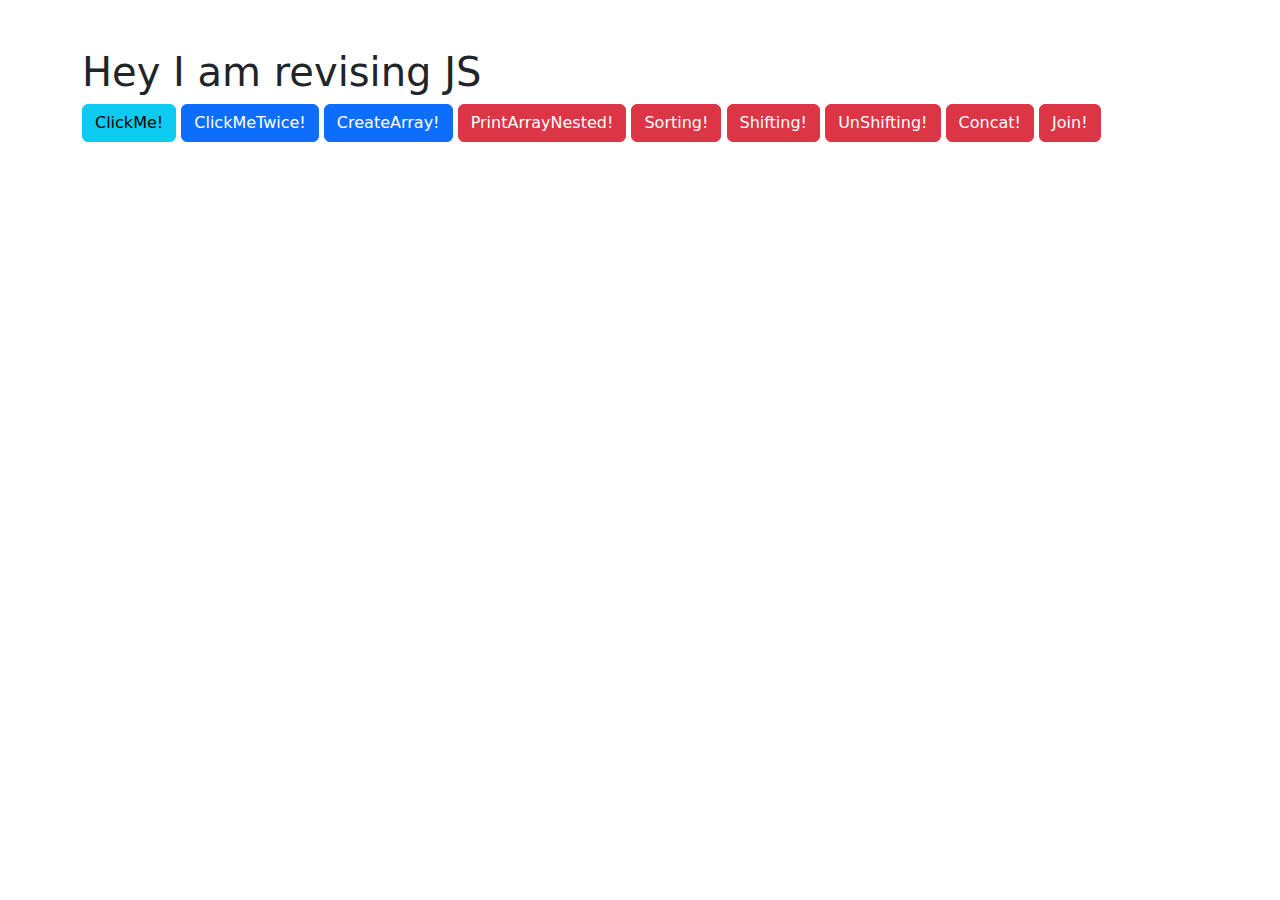
<file: index.html>
<!DOCTYPE html>
<html lang="en">

<head>
    <meta charset="UTF-8">
    <meta name="viewport" content="width=device-width, initial-scale=1.0">
    <title>Document</title>
    <link href="https://cdn.jsdelivr.net/npm/bootstrap@5.0.2/dist/css/bootstrap.min.css" rel="stylesheet" />
</head>

<body>
    <div class="container mt-5">
        <h1>Hey I am revising JS</h1>
        <button class="btn btn-info" onclick="hello()">ClickMe!</button>
        <button class="btn btn-primary" ondblclick="sums()">ClickMeTwice!</button>
        <button class="btn btn-primary" onclick="createarr()">CreateArray!</button>
        <button class="btn btn-danger" onclick="mda()">PrintArrayNested!</button>
        <button class="btn btn-danger" onclick="sorting()">Sorting!</button>
        <button class="btn btn-danger" onclick="shiftMethod()">Shifting!</button>
        <button class="btn btn-danger" onclick="unShiftMethod()">UnShifting!</button>
        <button class="btn btn-danger" onclick="concatArr()">Concat!</button>
        <button class="btn btn-danger" onclick="joinArr()">Join!</button>
        <!-- <button class="btn btn-secondary" onmouseenter="hello()">HoverMe!</button> -->
        <!-- <button class="btn btn-secondary" onmouseout="hello()">HoverMe!</button> -->
    </div>


    <script src="https://cdn.jsdelivr.net/npm/@popperjs/core@2.9.2/dist/umd/popper.min.js"></script>
    <script src="https://cdn.jsdelivr.net/npm/bootstrap@5.0.2/dist/js/bootstrap.min.js"></script>
    <script src="/two.js"></script>
</body>

</html>
</file>
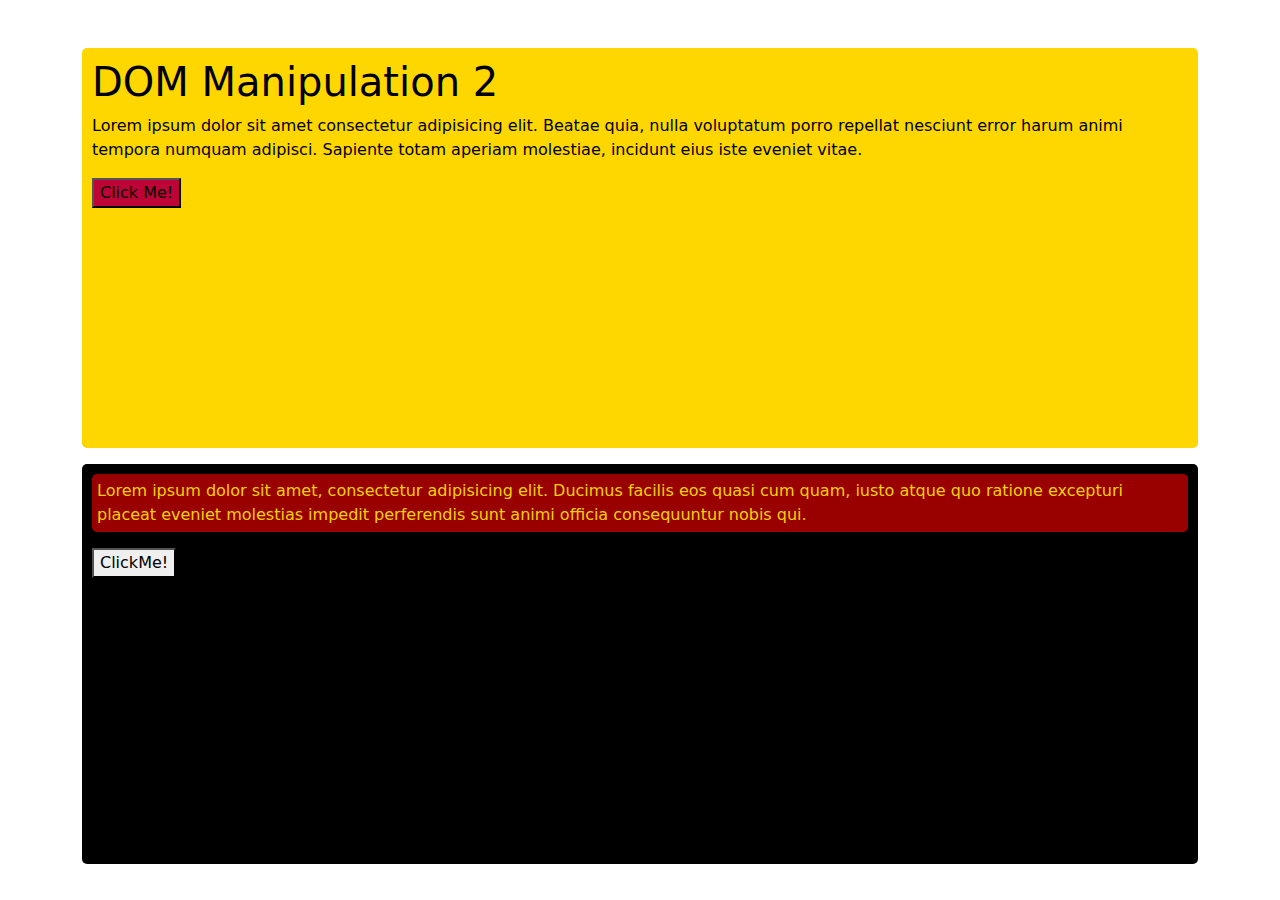
<file: domTwo.html>
<!DOCTYPE html>
<html lang="en">

<head>
    <meta charset="UTF-8">
    <meta name="viewport" content="width=device-width, initial-scale=1.0">
    <title>Document</title>
    <link href="https://cdn.jsdelivr.net/npm/bootstrap@5.0.2/dist/css/bootstrap.min.css" rel="stylesheet" />
    <link rel="stylesheet" href="styleTwo.css">
</head>

<body>

    <!-- <div class="container mt-3">
        <h1 class="headingClass">Dom Learning</h1>
        <h2 class="headingClass">JavaScript</h2>
        <h4 class="headingClass">Topic: DOM Essentials</h4>
        <p id="para">Lorem ipsum dolor sit amet consectetur, adipisicing elit. Recusandae incidunt ipsam, officiis eaque reprehenderit earum vel laboriosam, ad adipisci molestias dolor quam debitis, tempora aliquid at qui delectus reiciendis nostrum.</p>
        <h2 class="headingClassTwo">Hello JavaScript</h2>
        <div class="one boxes">One</div>
        <div class="two boxes">Two</div>
        <div class="three boxes">Three</div>
    </div> -->

    <div class="container mt-5">
        <div class="box">
            <h1 id="head">DOM Manipulation 2</h1>
            <p class="para">Lorem ipsum dolor sit amet consectetur adipisicing elit. Beatae quia, nulla voluptatum porro
                repellat nesciunt error harum animi tempora numquam adipisci. Sapiente totam aperiam molestiae, incidunt
                eius iste eveniet vitae.</p>
        </div>

        <div class="boxTwo mt-3">
            <p class="paraTwo">Lorem ipsum dolor sit amet, consectetur adipisicing elit. Ducimus facilis eos quasi cum quam, iusto atque quo ratione excepturi placeat eveniet molestias impedit perferendis sunt animi officia consequuntur nobis qui.</p>

        </div>

    </div>


    <script src="https://cdn.jsdelivr.net/npm/@popperjs/core@2.9.2/dist/umd/popper.min.js"></script>
    <script src="https://cdn.jsdelivr.net/npm/bootstrap@5.0.2/dist/js/bootstrap.min.js"></script>
    <script src="domTwo.js"></script>
</body>

</html>
</file>
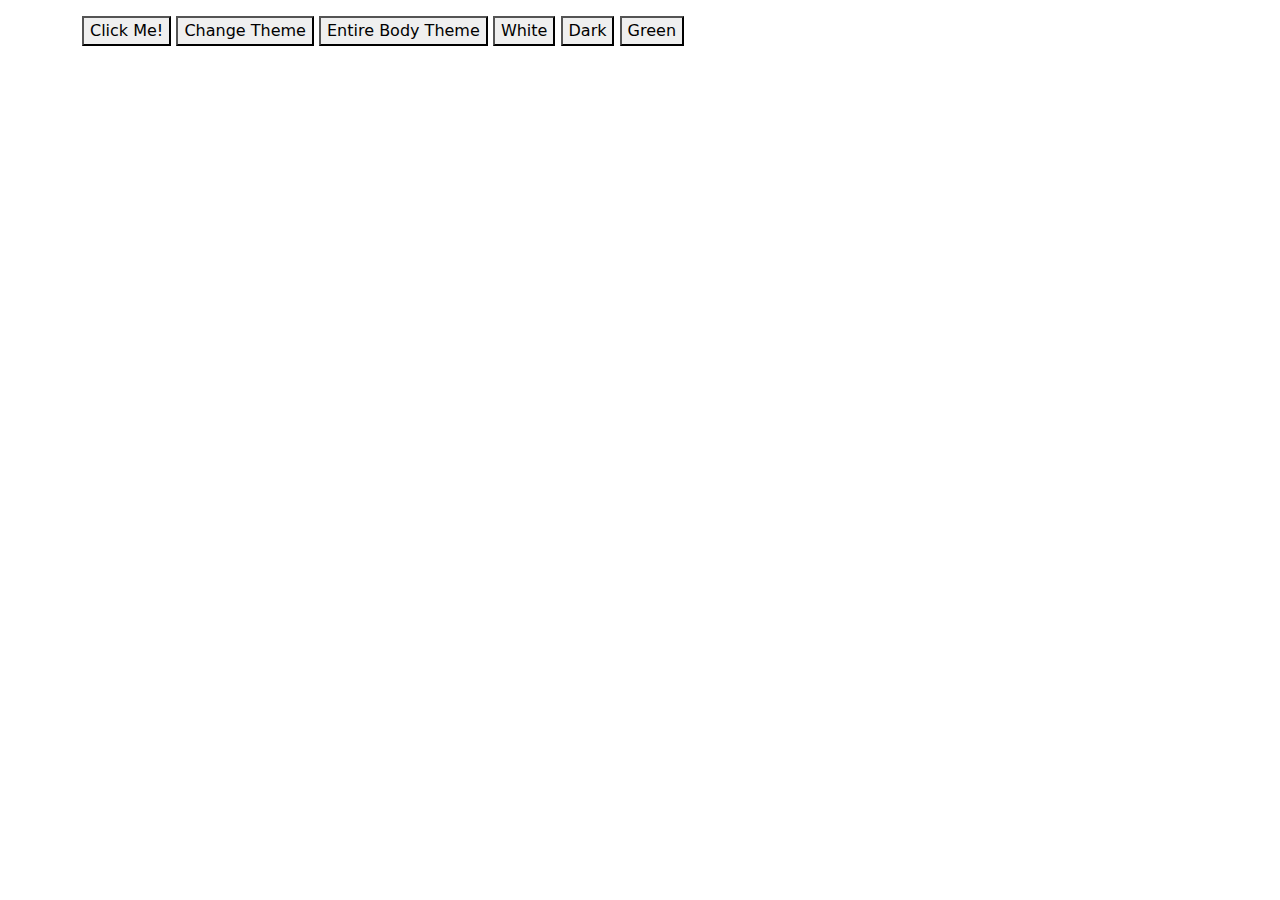
<file: events.html>
<!DOCTYPE html>
<html lang="en">

<head>
    <meta charset="UTF-8">
    <meta name="viewport" content="width=device-width, initial-scale=1.0">
    <title>Document</title>
    <link href="https://cdn.jsdelivr.net/npm/bootstrap@5.0.2/dist/css/bootstrap.min.css" rel="stylesheet" />
    <link rel="stylesheet" href="events.css">
</head>

<body>

    <div class="container mt-3 mainContainer">
        <div class="box">
            <button class="btn-primary btnOne">Click Me!</button>
            <button class="btn-danger btnTwo">Change Theme</button>
            <button class="btn-danger btnThree">Entire Body Theme</button>
            <button class="btn-danger whiteTheme">White</button>
            <button class="btn-danger darkTheme">Dark</button>
            <button class="btn-danger greenTheme">Green</button>
        </div>
    </div>


    <script src="https://cdn.jsdelivr.net/npm/@popperjs/core@2.9.2/dist/umd/popper.min.js"></script>
    <script src="https://cdn.jsdelivr.net/npm/bootstrap@5.0.2/dist/js/bootstrap.min.js"></script>
    <script src="events.js"></script>
</body>

</html>
</file>
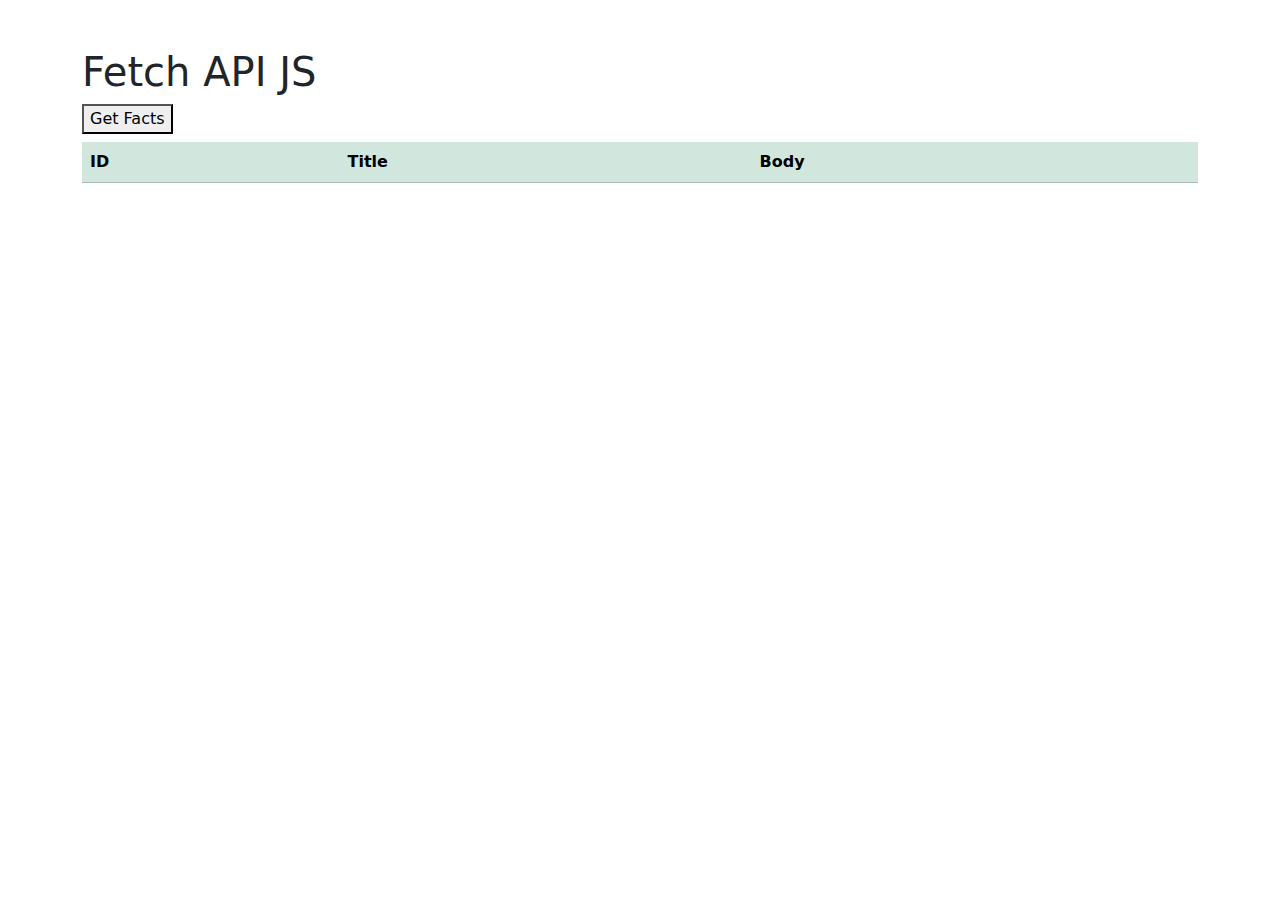
<file: fetchApi.html>
<!DOCTYPE html>
<html lang="en">

<head>
    <meta charset="UTF-8">
    <meta name="viewport" content="width=device-width, initial-scale=1.0">
    <title>Fetch API</title>
    <link href="https://cdn.jsdelivr.net/npm/bootstrap@5.0.2/dist/css/bootstrap.min.css" rel="stylesheet" />
</head>

<body>
    <div class="container mt-5">
        <h1 class="mb-2">Fetch API JS</h1>
        <button class="btn-info mb-2">Get Facts</button>
        <table class="table table-success table-striped">
            <thead>
                <tr>
                    <th scope="col">ID</th>
                    <th scope="col">Title</th>
                    <th scope="col">Body</th>
                </tr>
            </thead>
            <tbody class="table-body"></tbody>
        </table>

    </div>


    <script src="https://cdn.jsdelivr.net/npm/@popperjs/core@2.9.2/dist/umd/popper.min.js"></script>
    <script src="https://cdn.jsdelivr.net/npm/bootstrap@5.0.2/dist/js/bootstrap.min.js"></script>
    <script src="fetchApi.js"></script>
</body>

</html>
</file>
<file: styleTwo.css>
*{
    box-sizing: border-box;
}

.headingClass {
    background-color: #484747;
    color: #f4d106;
    padding: 5px 0 5px 0;
}
#para {
    color: white;
    background-color: black;
}
.boxes {
    width: 100px;
    height: 100px;
    background-color: black;
    color: aliceblue;
    text-align: center;
    margin-top: 5px;
}

.box {
    height: 400px;
    width: 100%;
    background-color: black;
    color: white;
    padding: 10px;
    border-radius: 5px;
}
.boxTwo {
    height: 400px;
    width: 100%;
    background-color: black;
    color: white;
    padding: 10px;
    border-radius: 5px;
}
.paraTwo {
    color: #f4d106;
}
.paraTwoCopy {
    background-color: #990000;
}
#paraTwoId {
    border-radius: 5px;
    padding: 5px;
}
</file>
<file: events.css>
.box {
    background-color: white;
    color: black;
    height: 500px;
    width: 100%;
}

.boxDark {
    background-color: black;
    color: white;
    height: 500px;
    width: 100%;
}

.light {
    background-color: white;
    color: black;
}
.dark {
    background-color: black;
    color: white;
}
.green {
    background-color: green;
    color: white;
}
</file>
